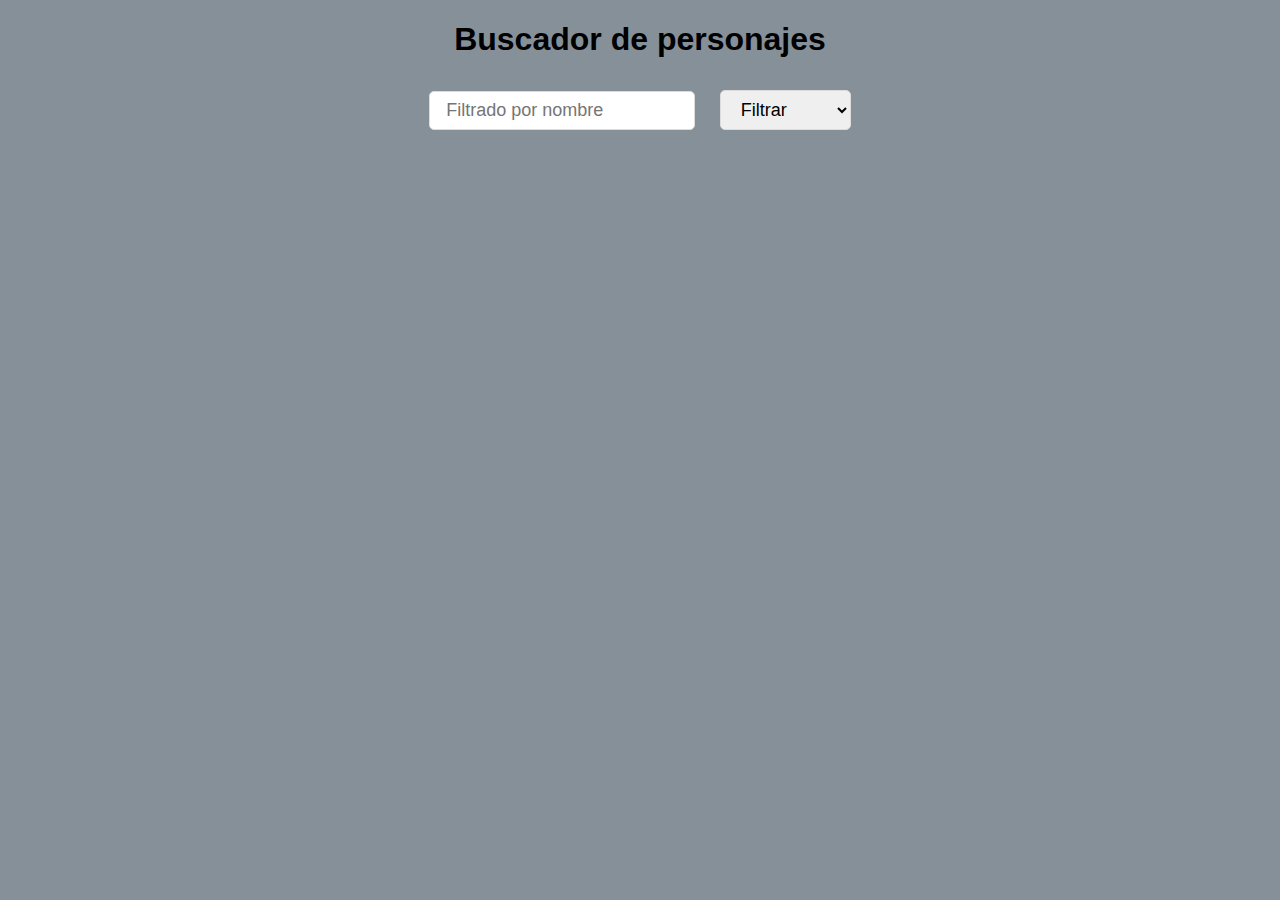
<file: Api 1/Index.html>
<!DOCTYPE html>
<html lang="en">
<head>
    <meta charset="UTF-8">
    <meta name="viewport" content="width=device-width, initial-scale=1.0">
    <title>Robbie Larios Fernando Orellana</title>
    <link rel="stylesheet" href="css.css">
</head>
<body>

    <h1>Buscador de personajes</h1>

    <div id="filters">
        <input type="text" id="name-filter" placeholder="Filtrado por nombre" >
        <select id="status-filter">
            <option value="">Filtrar</option>
            <option value="alive">Vivo</option>
            <option value="dead">Vivo n't</option>
            <option value="unknown">Nosabido</option>
        </select>
    </div>

    <div class="container">
        <div id="characters">
        </div>
    </div>
    <script src="js.js"></script>
</body>
</html>
</file>
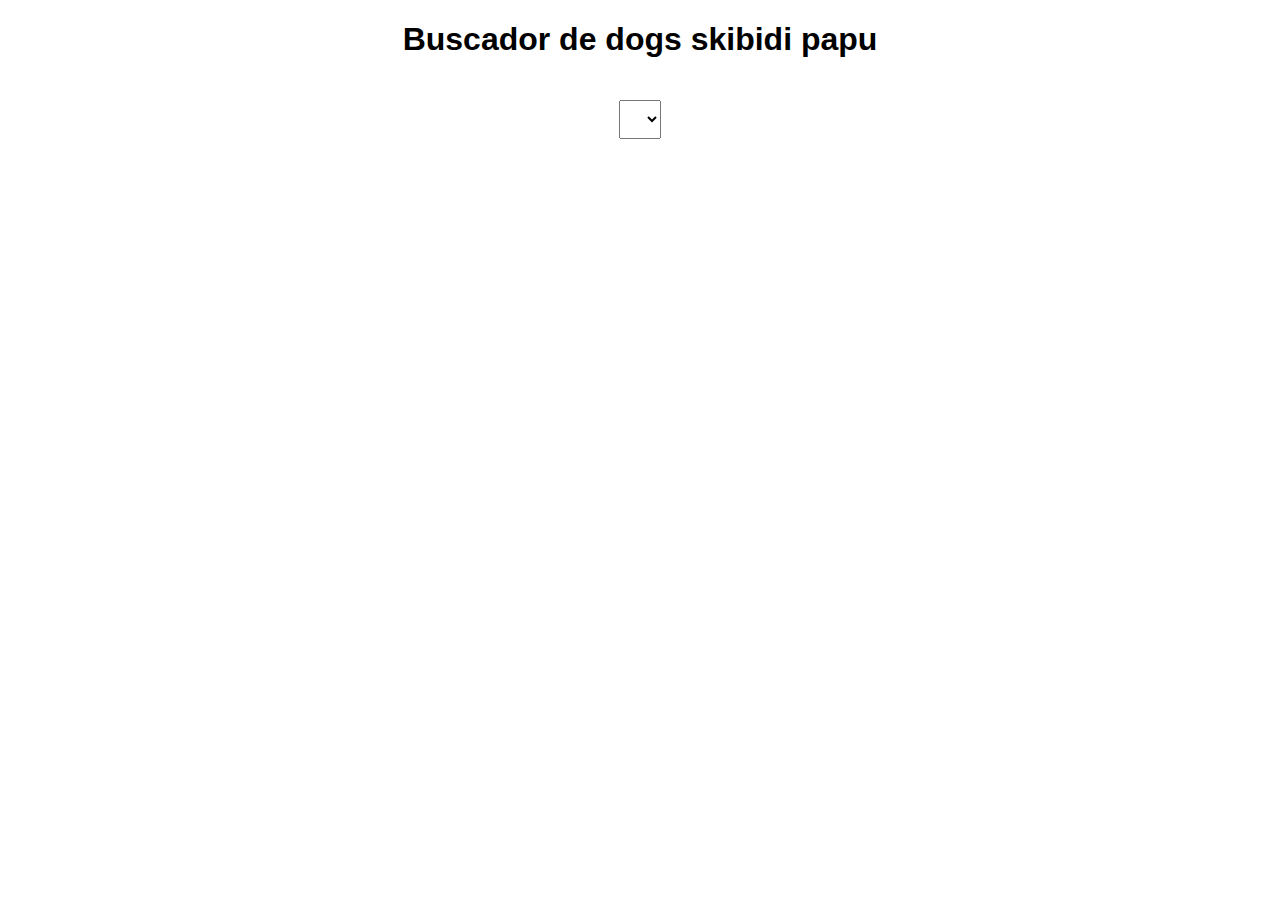
<file: Api 2/Index2.html>
<!DOCTYPE html>
<html lang="es">
<head>
    <meta charset="UTF-8">
    <meta name="viewport" content="width=device-width, initial-scale=1.0">
    <title>Robbie Fernando larios orellana</title>
    <link rel="stylesheet" href="css2.css">
</head>
<body>
    <h1>Buscador de dogs skibidi papu</h1>
    <select id="breedList"></select>
    <div id="breedInfo"></div>

    <script>
        async function Breds() {
            const response = await fetch('https://dogapi.dog/api/v2/breeds');
            
            const data = await response.json();

            const breeds = data.data;

            
            const breedList = document.getElementById('breedList');
            breeds.forEach(breed => {
                let option = document.createElement('option');

                option.value = breed.id;

                option.textContent = breed.attributes.name;
                breedList.appendChild(option);
            });
            
            breedList.addEventListener('change', () => MasInfo(breeds));
        }

        function MasInfo(breeds) {
            const selectedBreedId = document.getElementById('breedList').value;
            const breed = breeds.find(b => b.id === selectedBreedId);
            if (!breed) return;
            
            document.getElementById('breedInfo').innerHTML = `
                <h2>${breed.attributes.name}
                    </h2>
                <p>${breed.attributes.description 
                    || 'No description available'}</p>
                <p>
                    <strong>Life Expectancy:</strong> ${breed.attributes.life.min} - ${breed.attributes.life.max} years</p>

                <p>
                    <strong>Male Weight:</strong> ${breed.attributes.male_weight.min} - ${breed.attributes.male_weight.max} kg</p>
                <p>
                    <strong>Female Weight:</strong> ${breed.attributes.female_weight.min} - ${breed.attributes.female_weight.max} kg</p>
                <p>
                    <strong>Hypoallergenic:</strong> ${breed.attributes.hypoallergenic ? 'Yes' : 'No'}</p>
                ${breed.attributes.image_url ? `<img src="${breed.attributes.image_url}" alt="${breed.attributes.name}">` : '<p>No image available</p>'}
            `;
        }

        Breds();
    </script>
</body>
</html>
</file>
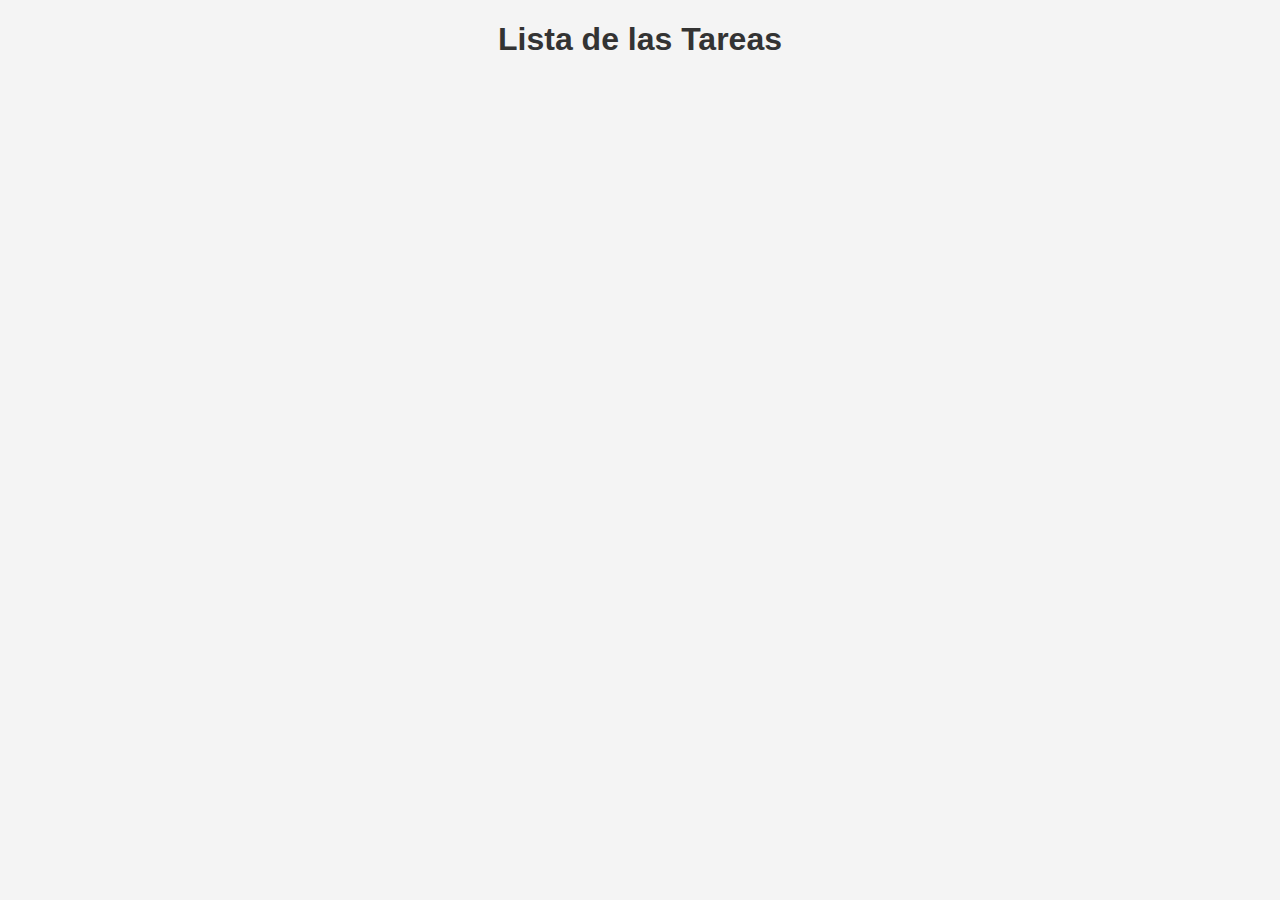
<file: Api 3/Index3.html>
<!DOCTYPE html>
<html lang="es">
<head>
    <meta charset="UTF-8">
    <meta name="viewport" content="width=device-width, initial-scale=1.0">
    <title>20230283</title>
    <link rel="stylesheet" href="css3.css">
</head>
<body>
    <h1>Lista de las Tareas</h1>
    <div id="todos-container"></div>
    <script src="jss3.js"></script>
</body>
</html>
</file>
<file: Api 1/css.css>
*{
    font-family: Arial, Helvetica, sans-serif;
}

body{
    background-color: rgb(134, 144, 153);
}

h1, #filters{
    text-align: center;
}

#filters input, #filters #status-filter {
    padding: 8px 16px;
    margin: 10px;
    border: 0;
    font-size: 18px;
    border: 1px solid gainsboro;
    border-radius: 5px;
} 

.container{
    width: 80%;
    display: flex;
    justify-content: center;
    margin: 0 auto;   
}

#characters {
    display: flex;
    flex-wrap: wrap;
    justify-content: center;
}

.character-card {
    width: 200px;
    margin: 5px;
    padding: 10px;
    background-color: white;
    border-radius: 8px;
    
}

.character-card img{
    width: 100%;
}
</file>
<file: Api 2/css2.css>
body { font-family: Arial, sans-serif; text-align: center; }

#breedList { margin: 20px; padding: 10px; }

#breedInfo { margin-top: 20px; }

img { max-width: 300px; border-radius: 10px; display: block; margin: 10px auto; }
</file>
<file: Api 3/css3.css>
body {
    font-family: Arial, sans-serif;
    background-color: #f4f4f4;
    margin: 0;
    padding: 0;
}
h1 {
    text-align: center;
    color: #333;
}
#todos-container {
    display: flex;
    flex-wrap: wrap;
    justify-content: center;
    padding: 20px;
}

.todo-card {
    background-color: #fff;
    border: 1px solid #ddd;
    border-radius: 8px;
    margin: 10px;
    padding: 15px;
    width: 300px;
    box-shadow: 0 2px 4px rgba(0, 0, 0, 0.1);
}

.todo-card h3 {
    margin: 0 0 10px;
    color: #555;
}
.todo-card p {
    margin: 0;
    color: #777;
}

.todo-card.completed {
    background-color: #e0f7fa;
}

.todo-card.completed h3 {
    color: #00796b;
}

.todo-card.completed p {
    color: #004d40;
}
</file>
